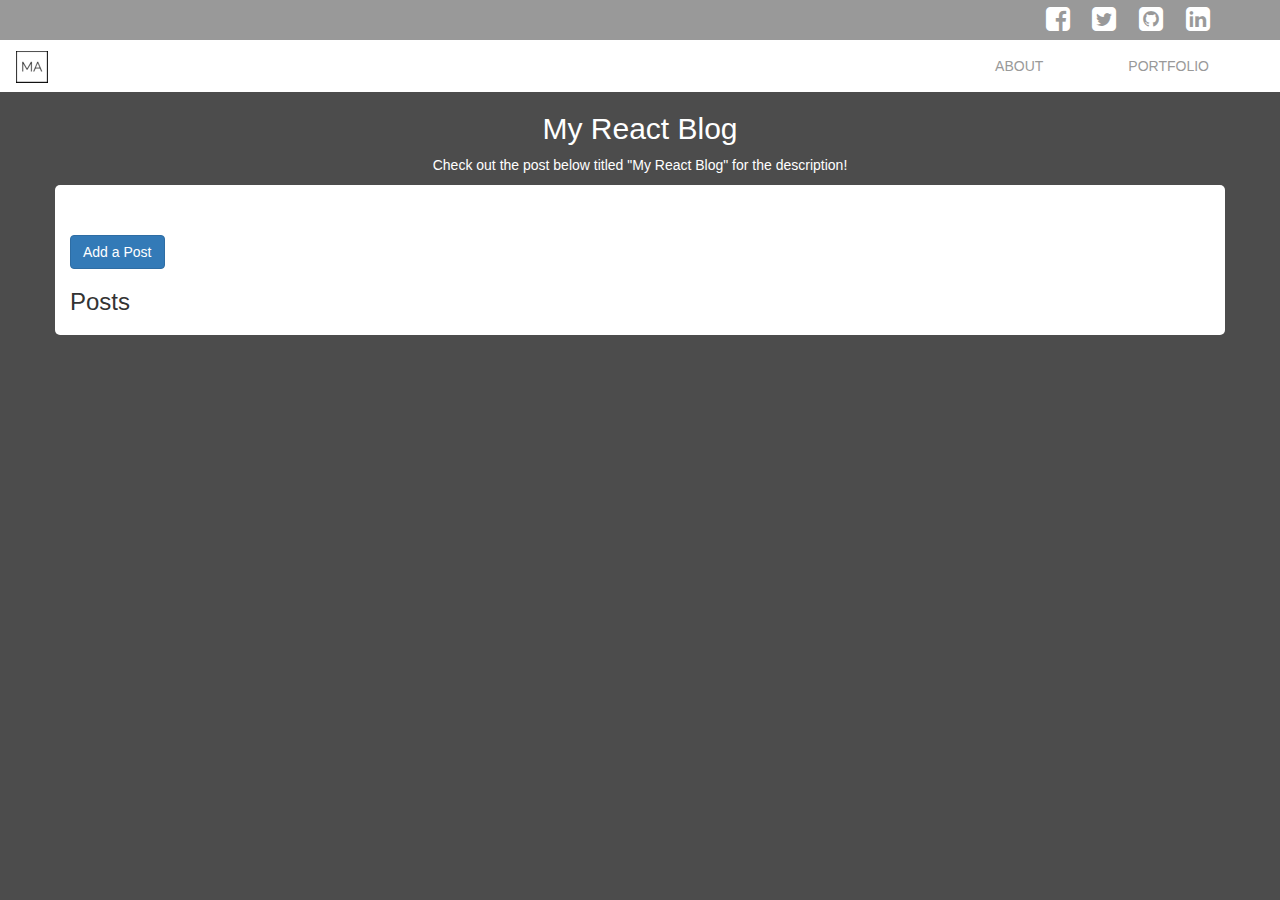
<file: blog/index.html>
<html>
  <head>
    <meta charset="utf-8">
    <meta name="keywords" content="Web Developer">
    <meta name="description" content='Hi, Im Miles Aylward an well versed Web Developer based out of Virginia Beach, Virginia.'>
    <meta name="viewport" content="width=device-width, initial-scale=1, maximum-scale=1">
    <link rel="apple-touch-icon" sizes="180x180" href="../apple-touch-icon.png">
    <link rel="icon" type="image/png" href="../favicon-32x32.png" sizes="32x32">
    <link rel="icon" type="image/png" href="../favicon-16x16.png" sizes="16x16">
    <link rel="manifest" href="../manifest.json">
    <link rel="mask-icon" href="../safari-pinned-tab.svg" color="#5bbad5">
    <link rel="stylesheet" href="style/style.css">
    <link rel="stylesheet" href="https://maxcdn.bootstrapcdn.com/bootstrap/3.3.7/css/bootstrap.min.css">
    <link rel="stylesheet" href="https://maxcdn.bootstrapcdn.com/font-awesome/4.7.0/css/font-awesome.min.css">
    <script type="text/javascript" src='https://cdnjs.cloudflare.com/ajax/libs/jquery/3.2.1/jquery.js'></script>
    <script type="text/javascript" src='https://maxcdn.bootstrapcdn.com/bootstrap/3.3.7/js/bootstrap.min.js'></script>
    <link rel="stylesheet" href="../css/index.css">
  </head>
  <body>
    <div class="container-fluid social-container">
      <div class="social pull-right">
        <a href='https://www.facebook.com/TheCodingIrish' target="_blank"><i class="fa fa-facebook-square" aria-hidden="true"></i></a>
        <a href='https://twitter.com/TheCodingIrish' target="_blank"><i class="fa fa-twitter-square" aria-hidden="true"></i></a>
        <a href='https://github.com/milesaylward' target="_blank"><i class="fa fa-github-square" aria-hidden="true"></i></a>
        <a href='https://www.linkedin.com/in/miles-aylward-a23694126/' target="_blank"><i class="fa fa-linkedin-square" aria-hidden="true"></i></a>
      </div>
    </div>
    <nav class="navbar">
        <div class="container-fluid">
          <div class="navbar-header">
            <button type="button" class="navbar-toggle" data-toggle="collapse" data-target="#myNavbar">
              <span class="icon-bar"></span>
              <span class="icon-bar"></span>
              <span class="icon-bar"></span>
            </button>
            <a class="navbar-brand" href="/"><img src='../images/favicon.png' /></a>
          </div>
          <div class="collapse navbar-collapse" id="myNavbar">
            <ul class="nav navbar-nav navbar-right nav-style">
              <li class="nav-item">
                <a class='nav-link' href="/">About</a>
              </li>
              <li class="nav-item">
                <a class="nav-link" href="../../portfolio.html">Portfolio</a>
              </li>
            </ul>
          </div>
        </div>
      </nav>
      <div class="row">
        <div class="col-xs-12 text-center">
          <h2 class="app-name">My React Blog</h2>
        </div>
      </div>
      <div class='row'>
        <div class="col-xs-12">
          <div class='description-container text-center'>
            <p>Check out the post below titled "My React Blog" for the description!</p>
          </div>
        </div>
      </div>
    <div class="container"></div>
  </body>
  <script src="bundle.js"></script>
</html>
</file>
<file: blog/style/style.css>
form a{
  margin-left: 10px;
}

.app-name{
  color: white;
  font-family: 'Roboto Condensed', sans-serif;
}

.container{
  background-color: white;
  border-radius: 5px;
  padding-top: 50px;
}

.description-container{
  width: 500px;
  margin: 0 auto;
  color: white;
}
</file>
<file: css/index.css>
body{
  background-color: rgb(76, 76, 76);
  overflow-x: hidden;
}

a{
  color: inherit;
}

.navbar{
  background-color: rgb(255,255,255);
  border-radius: 0;
  width: 100%;
  margin-bottom: 0;
}

.navbar-brand{
  padding-left: 15px;
  padding-top: 10px;
}

.social-container{
    background-color: #999999;
}
.social{
  display: inline-block;
  font-size: 2em;
  padding-right: 55px;
}

.social>a>i{
  color: #fff;
  padding-left: 15px;
}

.social>a>i:hover{
  color: #66ccff;
}

.icon-bar{
  background-color: rgb(134, 134, 134);
}
.nav-style>li{
  color: #999999;
  font-family: 'Roboto Condensed', sans-serif;
  padding-right: 40px;
  padding-left: 15px;
}

.nav>li>a:hover {
  color: #66ccff;
  background-color: transparent;
  border-top: 1px solid #66ccff;
}

.nav>li>a:focus{
  color: inherit;
  background-color: transparent;
}
.nav-link{
  padding-top: 0 !important;
  padding-bottom: 0 !important;
  margin-top: 15px;
  text-transform: uppercase;
}

.intro-row{
  background-color: #b3b3b3;
  margin-top: 0;
}
.intro{
  font-family: 'Palanquin Dark', sans-serif;
  color: white;
  margin-top: 45px;
  margin-bottom: 45px;
}

.profile{
  width: 700px;
  margin-top: 60px;
}
.about-container{
  width: 700px;
  margin: 0 auto;
  margin-top: 55px;
}

.about{
  color: white;
  line-height: 25px;
  font-size: 1.25em;
  font-family: 'Roboto Condensed', sans-serif;
}
.knowledge{
  margin-top: 50px;
  margin-bottom: 60px;
}
.title{
  color: white;
}

.skills{
  list-style: none;
  font-size: 1.25em;
}

.skill-button, .skill-button:hover{
  cursor: default;
  background-color: #0099ff;
}

.skill-button:focus{
  outline: none;
}
.skill-button:active{
  background-color: #0099ff;
  border-color: transparent;
}

.contact-row{
  background-color: white;
}

.contact{
  font-size: 5em;
}

.contact-column{
  margin-top: 70px;
}
.contact-column{
  color: #999999;
}
.contact-info:hover{
  color:#66ccff;
  text-decoration: none;
}

.fa-envelope{
  font-size: 3.5em;
  margin-top: 10px;
  margin-bottom: 10px;
}

.social-footer{
  font-size: 2.75em;
  margin-top: 60px;
  margin-bottom: 20px;
  color: #999999;
}

.social-footer>a:hover{
  color: #66ccff;
}
.copy{
  margin-top: 15px;
}


@media screen and (max-width: 767px) {
  .social{
    padding-right: 10px;
  }

  .copyright{
    text-align: center
  }
  .footer-links>ul>li{
    display: inline-block;
    text-align: center
  }
  .footer-links>ul{
    text-align: center
  }
  .about-container{
    margin-top: 15px;
    width: 100%;
  }
}
</file>
